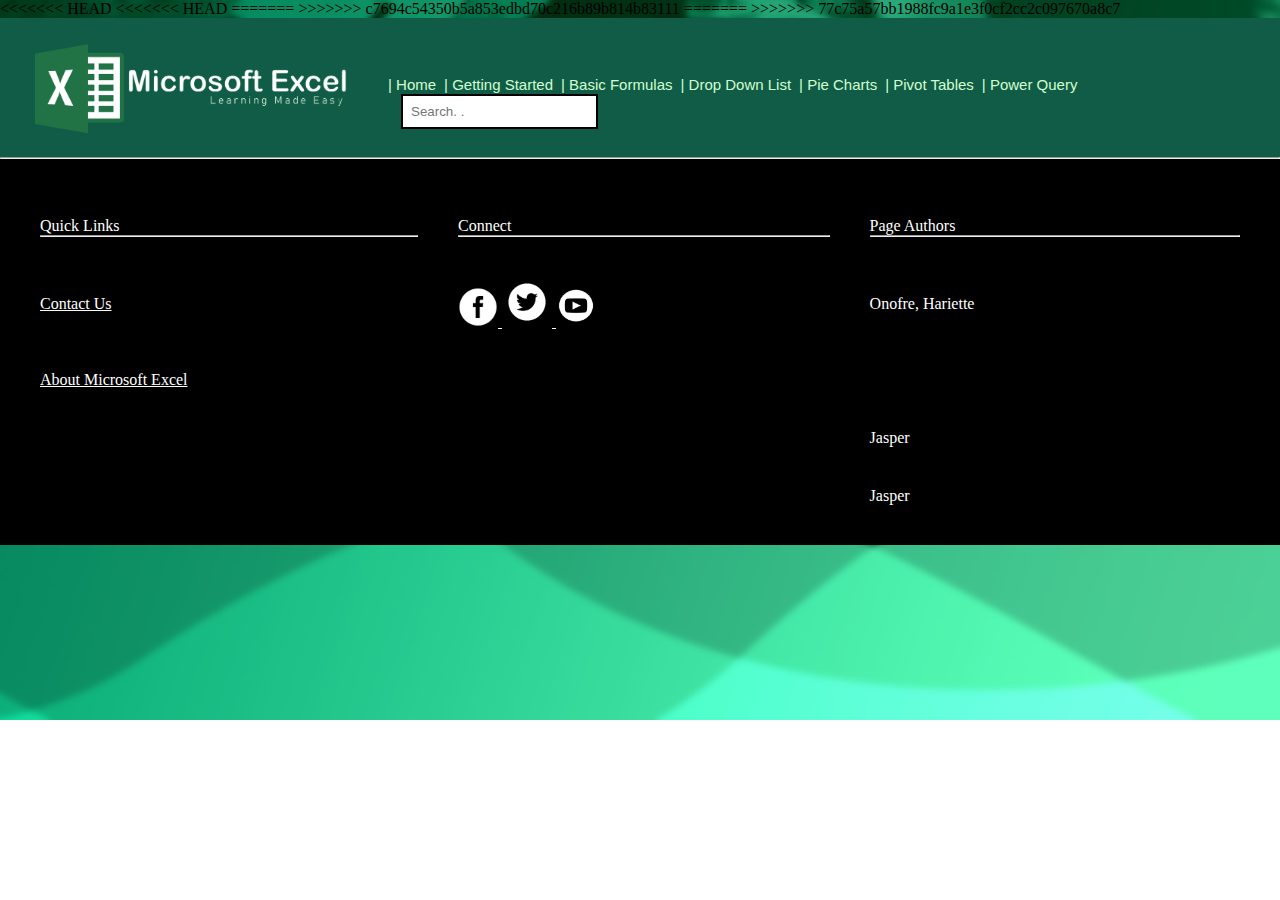
<file: Coding/index.html>
<!DOCTYPE html>
<html>
<<<<<<< HEAD
    <head>
<<<<<<< HEAD
        <title> Microsoft Excel </title>
        <meta name="description" content="Online Course School" />
        <meta name="keywords" content="courses, school, learning," />
        <meta name="author" content="Victor" />
        <meta http-equiv="content-type" content="text/html;charset=utf-8" />
        <link rel="stylesheet" href="style.css" type="text/css" />
        <link rel="shortcut icon" href="images/favicon.ico" />
=======
        <title>title 2</title>
>>>>>>> c7694c54350b5a853edbd70c216b89b814b83111
=======
>>>>>>> 77c75a57bb1988fc9a1e3f0cf2cc2c097670a8c7
    </head>
    <body>
        <div id="header">
		
            <div id="logo"><a href="index.html"><img src="images/title 2.png" height="120px"/></a></div>
            
            
            <div id="nav">
                    
                    <ul>
                        <li><a href="index.html">| Home</a></li>
                        <li><a href="#">| Getting Started</a></li>
                        <li><a href="#">| Basic Formulas</a></li>
                        <li><a href="#">| Drop Down List</a></li>
                        <li><a href="#">| Pie Charts</a></li>
                        <li><a href="#">| Pivot Tables</a></li>
                        <li><a href="#">| Power Query</a></li>
                        <li><input type="text" placeholder="Search. . "></li>
                    </ul>
    
            </div>	
    </div>
<footer>
		
        <table id="table1" cellspacing="40" >
            <tr id="footer"> 
                <hr>
                <td><h3></h3><br>Quick Links<hr></td>
                <td><h3></h3><br>Connect<hr></a></td>
                <td><h3></h3><br>Page Authors<hr></td> 
            </tr>
                <tr>
                    <td><a href="index.html">Contact Us</a></td> 
                    <td><a href="#"> <img src="images/fb logo.png" width="40px" height="40px"> </a><a href="#"> <img src="images/tw logo.png" width="50px" height="50px"> </a><a href="#"> <img src="images/yt logo.png" width="40px" height="40px"> </a></td>
                    <td> Onofre, Hariette </td>
                </tr>
                <tr><td><a href="about.html">About Microsoft Excel</a> </td><td> <td></td> </tr>
                <tr> <td></td> <td></td> <td>Jasper</td> </tr>
                <tr> <td></td> <td></td> <td>Jasper</td> </tr>
        </table>
        
</footer>

    </body>
</html>
</file>
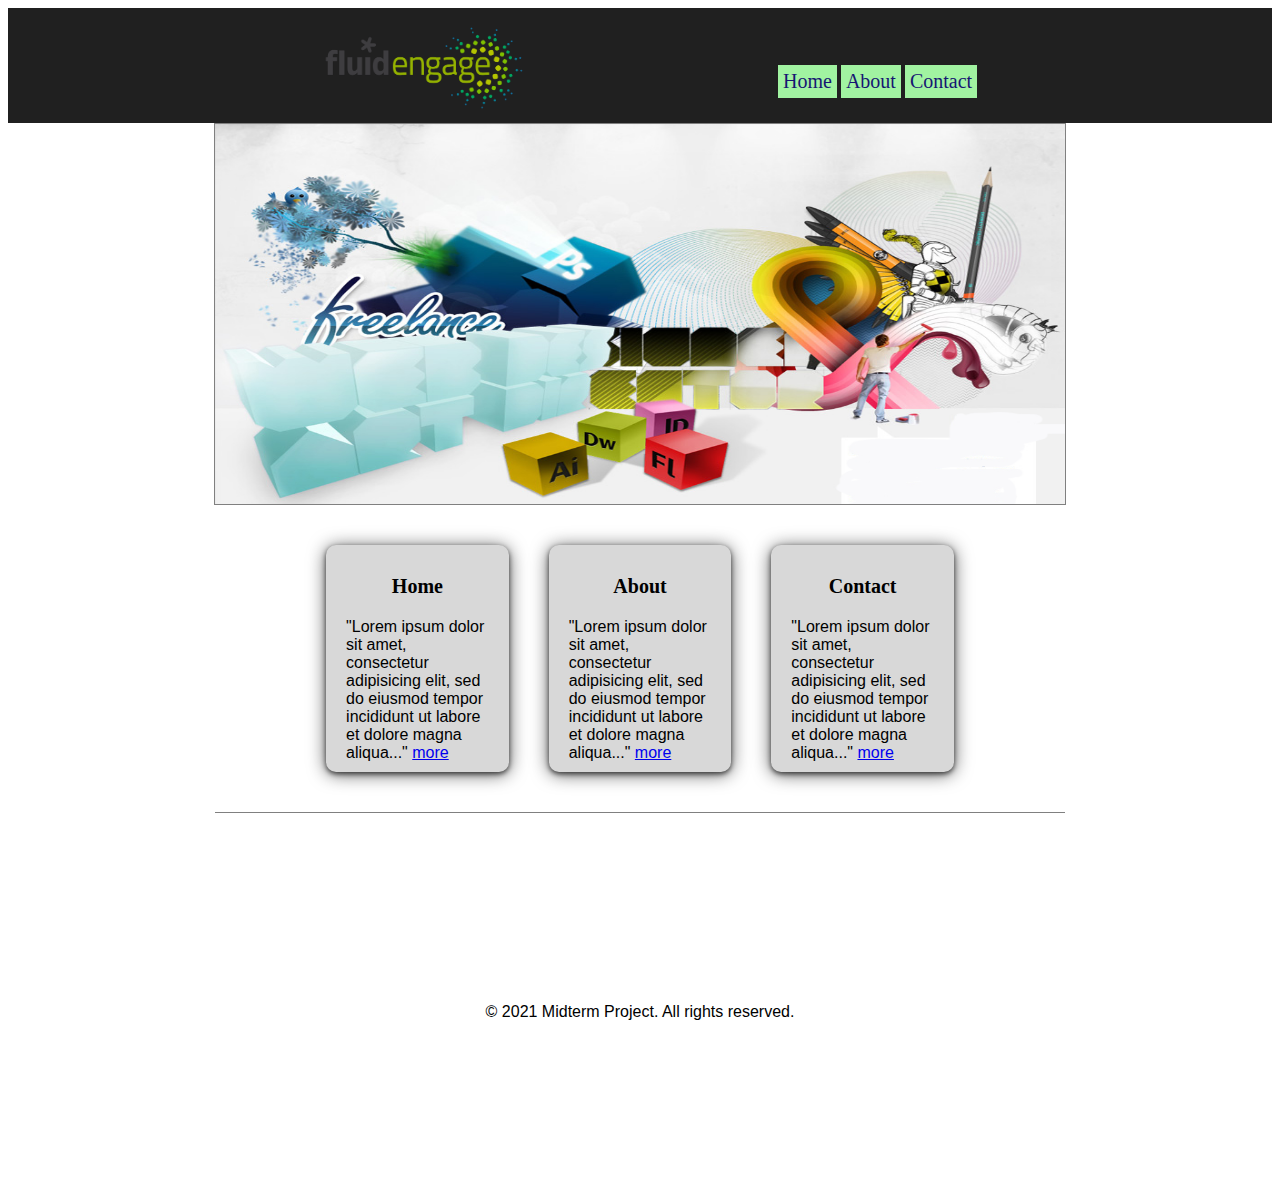
<file: PT 2.2/index.html>
<!DOCTYPE html PUBLIC "-//W3C//DTD XHTML 1.0 Transitional//EN"
"http://www.w3.org/TR/xhtml1/DTD/xhtml1-transitional.dtd">

<html xmlns="http://www.w3.org/1999/xhtml">

<head>
<title>Welcome</title>
<meta name="description" content="Online Course School" />
<meta name="keywords" content="courses, school, learning," />
<meta name="author" content="Victor" />
<meta http-equiv="content-type" content="text/html;charset=utf-8" />
<link rel="stylesheet" href="style1.css" type="text/css" />
<link rel="shortcut icon" href="images/favicon.ico" />
</head>

<body>

<div id="header">
		
		<div id="logo"><a href="index.html"><img src="images/logo.png" width="200px" /></a></div>
		
		
		<div id="nav">
				
				<ul>
					<li><a href="index.html">Home</a></li>
					<li><a href="about.html">About</a></li>
					<li><a href="contact.html">Contact</a></li>
				</ul>

		</div>	
</div>

<div id="wrapper" align="center">
	<link rel="stylesheet" href="style1.css" type="text/css" />

<div id="main"><img src="images/1.jpg" /></div>

<table id="table1" cellspacing="40">
	<tr>
		<td><h3>Home</h3>"Lorem ipsum dolor sit amet, consectetur adipisicing elit, sed do eiusmod tempor incididunt ut labore et dolore magna aliqua..." <a href="index.html">more</a></td>
		<td><h3>About</h3>"Lorem ipsum dolor sit amet, consectetur adipisicing elit, sed do eiusmod tempor incididunt ut labore et dolore magna aliqua..." <a href="about.html">more</a></td>
		<td><h3>Contact</h3>"Lorem ipsum dolor sit amet, consectetur adipisicing elit, sed do eiusmod tempor incididunt ut labore et dolore magna aliqua..." <a href="contact.html">more</a></td>
	</tr>
</table>

<div align="center" id="footer"><br />&copy; 2021 Midterm Project. All rights reserved.</div>

</div>

</body>


</html>
</file>
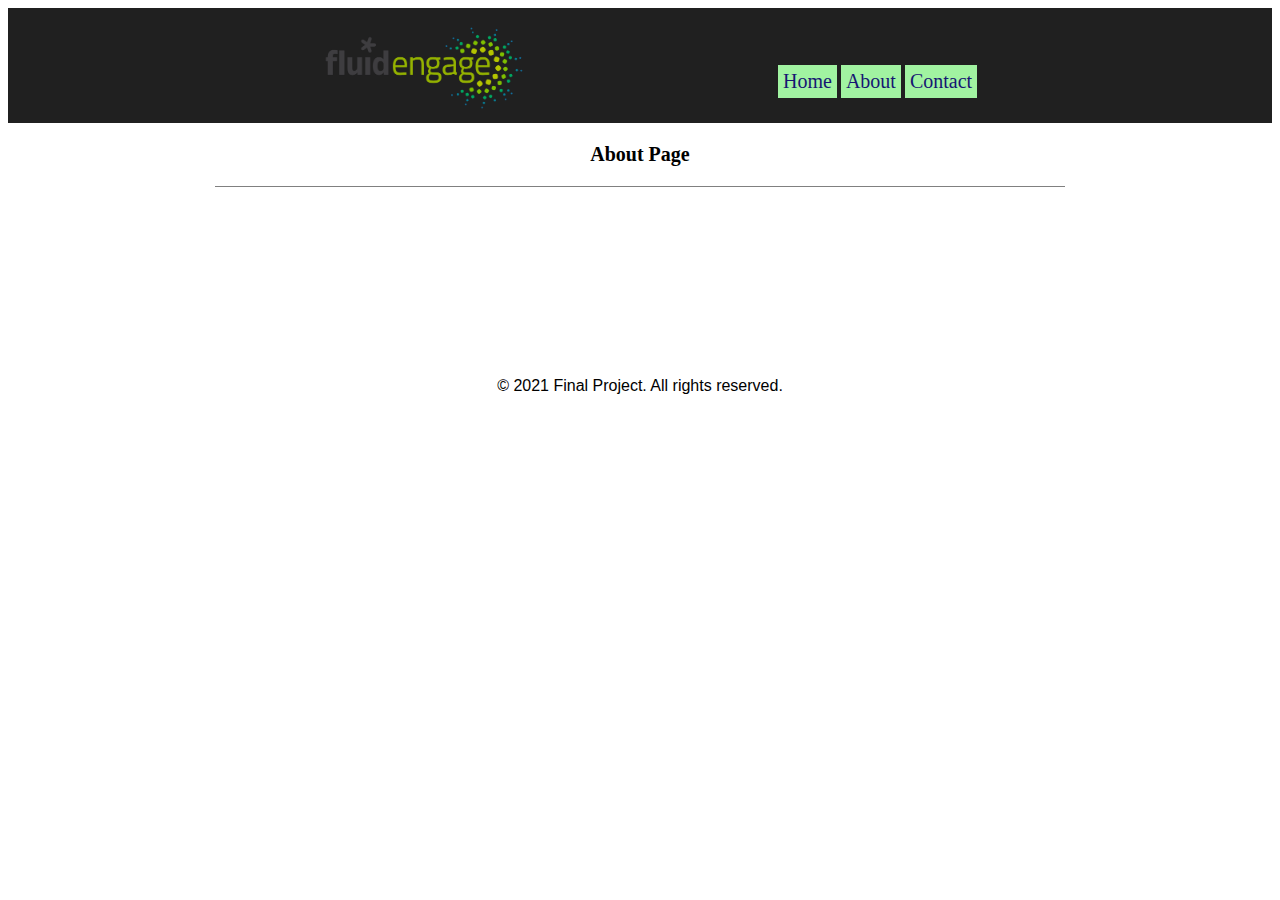
<file: PT 2.2/about.html>
<!DOCTYPE html PUBLIC "-//W3C//DTD XHTML 1.0 Transitional//EN"
"http://www.w3.org/TR/xhtml1/DTD/xhtml1-transitional.dtd">

<html xmlns="http://www.w3.org/1999/xhtml">

<head>
<title>About</title>
<meta name="description" content="Online Course School" />
<meta name="keywords" content="courses, school, learning," />
<meta name="author" content="Victor" />
<meta http-equiv="content-type" content="text/html;charset=utf-8" />
<link rel="stylesheet" href="style1.css" type="text/css" />
</head>

<body>

<div id="header">
		
		<div id="logo"><a href="index.html"><img src="images/logo.png" width="200px" /></a></div>
		
		
		<div id="nav">
				
				<ul>
					<li><a href="index.html">Home</a></li>
					<li><a href="about.html">About</a></li>
					<li><a href="contact.html">Contact</a></li>
				</ul>

		</div>	
</div>

<div id="wrapper" align="center">

<div id="main"><h3>About Page</h3></div>



<div id="footer"><br />&copy; 2021 Final Project. All rights reserved.</div>

</div>

</body>


</html>
</file>
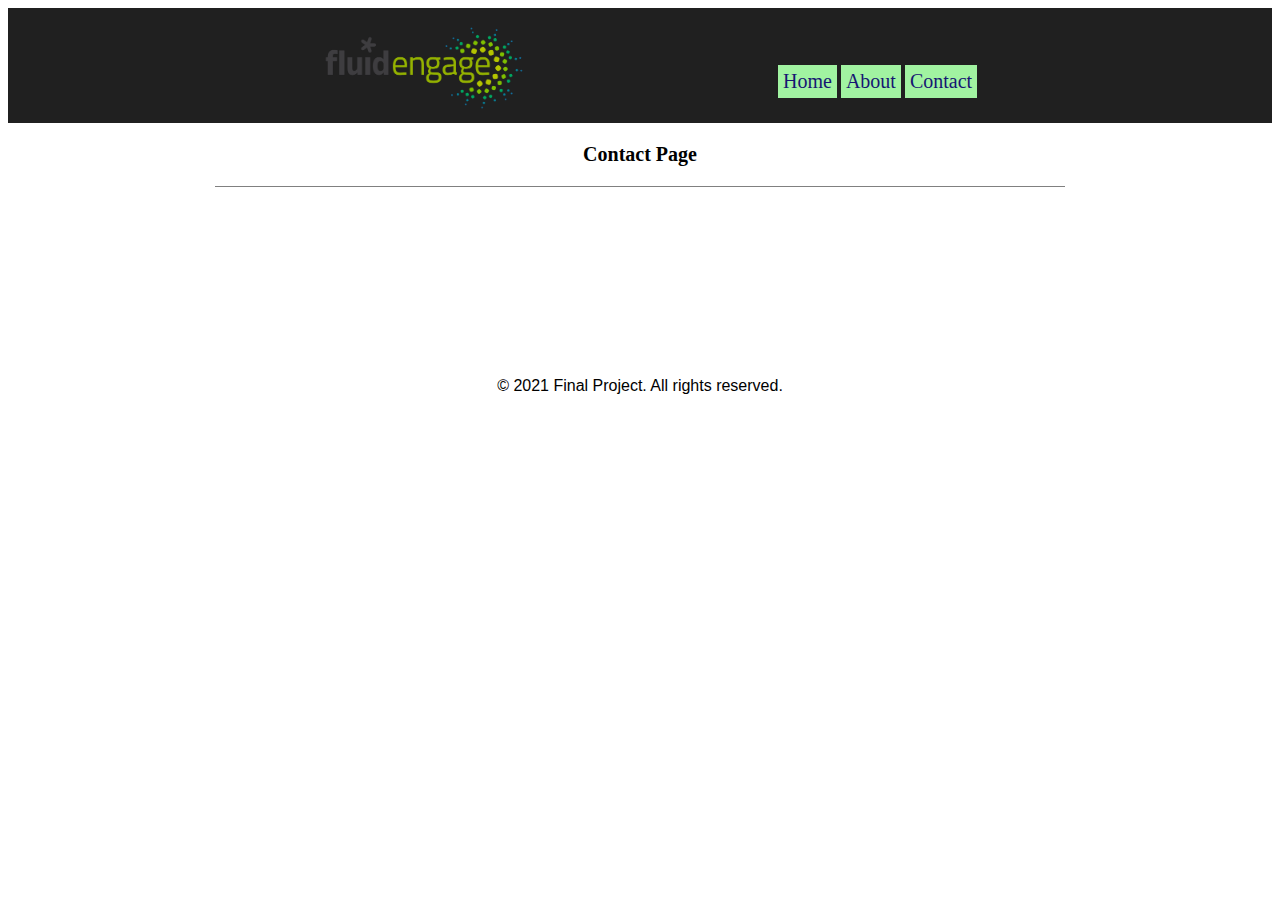
<file: PT 2.2/contact.html>
<!DOCTYPE html PUBLIC "-//W3C//DTD XHTML 1.0 Transitional//EN"
"http://www.w3.org/TR/xhtml1/DTD/xhtml1-transitional.dtd">

<html xmlns="http://www.w3.org/1999/xhtml">

<head>
<title>Contact</title>
<meta name="description" content="Online Course School" />
<meta name="keywords" content="courses, school, learning," />
<meta name="author" content="Victor" />
<meta http-equiv="content-type" content="text/html;charset=utf-8" />
<link rel="stylesheet" href="style1.css" type="text/css" />
</head>

<body>

<div id="header">
		
		<div id="logo"><a href="index.html"><img src="images/logo.png" width="200px" /></a></div>
		
		
		<div id="nav">
				
				<ul>
					<li><a href="index.html">Home</a></li>
					<li><a href="about.html">About</a></li>
					<li><a href="contact.html">Contact</a></li>
				</ul>

		</div>	
</div>

<div id="wrapper" align="center">

<div id="main"><h3>Contact Page</h3></div>



<div id="footer"><br />&copy; 2021 Final Project. All rights reserved.</div>

</div>

</body>


</html>
</file>
<file: Coding/style.css>
body {
    background-image: url("images/bg.png");
    background-repeat: no-repeat;
    background-size: cover
}
#logo {
    margin-left: 2%;
    padding-right: 50px;
}
* {
    margin: 0;
    padding: 0;
}
#header {
    background-color: #105c47;
    padding-top: 10px;
    padding-bottom: 5px;
}
input {
    padding: 8px;
    border-color: rgb(0, 0, 0);
    border-style: solid;
    margin-top: -3px;
    margin-left: 17px;
}
ul {
    list-style-type: none;
    margin: 0;
    padding: 0;
}
ul li {
    float: left;
}
ul li a {
    background-color: #105c47;
    margin: 1px; 
    padding: 3px;
    display: block;
    font-family: Arial, Helvetica, sans-serif;
    font-size: 15px;
    text-decoration: none;
    color: rgb(209, 255, 205)
}
ul li a:hover{
    color: #105c47;
    background-color: white;
}
#nav {
    margin-left: 30%;
    position:absolute; 
    margin-top: -80px ;
}
footer {
    background-color: black;
    color: white;
}
table {
    text-align: left; 
}
td a {
    color: white;
    

}
td {
    width: 1000px;
    border-radius: 20px;
}
</file>
<file: PT 2.2/style1.css>
#header {
    background-color: rgb(32, 32, 32);
    padding-top: 15px;
    padding-bottom: 10px;
}
#logo {
    margin-left: 25%;
}
#body {
    margin: 0;
}
#main img {
    border: solid gray 1px; 
    height: 380px;
    width: 850px;
}
ul {
    list-style-type: none;
    margin: 0;
    padding: 0;
}
ul li {
    float: left;
}
ul li a {
    background-color: rgb(161, 243, 161);
    margin: 2px; 
    padding: 5px;
    display: block;
    font-family: Pristina;
    font-size: 20px;
    text-decoration: none;
    color: rgb(22, 22, 114)
}
ul li a:hover{
    color: white;
}
#table1 tr td {
    font-size: 16px;
    font-family: Verdana, Geneva, Tahoma, sans-serif;
    align-content: flex-start;
    background-color: rgb(216, 216, 216);
    box-shadow: rgba(0, 0, 0, 0.644) 0px 2px 5px 0px, rgba(0, 0, 0, 0.644) 0px 2px 18px 0px;
    border-radius: 10px;
    padding-left: 20px;
    padding-right: 20px; 
    padding-bottom: 10px;
    padding-top: 10px;
    margin-left: 22%;
    margin-right: 22%;
}
#table1 {
    margin-left: 22%;
    margin-right: 22%;
}
h3 {
    font-family: Pristina;
    font-size: 20px;
    text-align: center;

}
#nav {
    margin-left: 60%;
    position:absolute; 
    margin-top: -50px ;
}
#footer {
    align-content: center;
    border-top: solid 1px gray;
    height: 380px;
    width: 850px;
    font-family: Arial, Helvetica, sans-serif;
}
</file>
